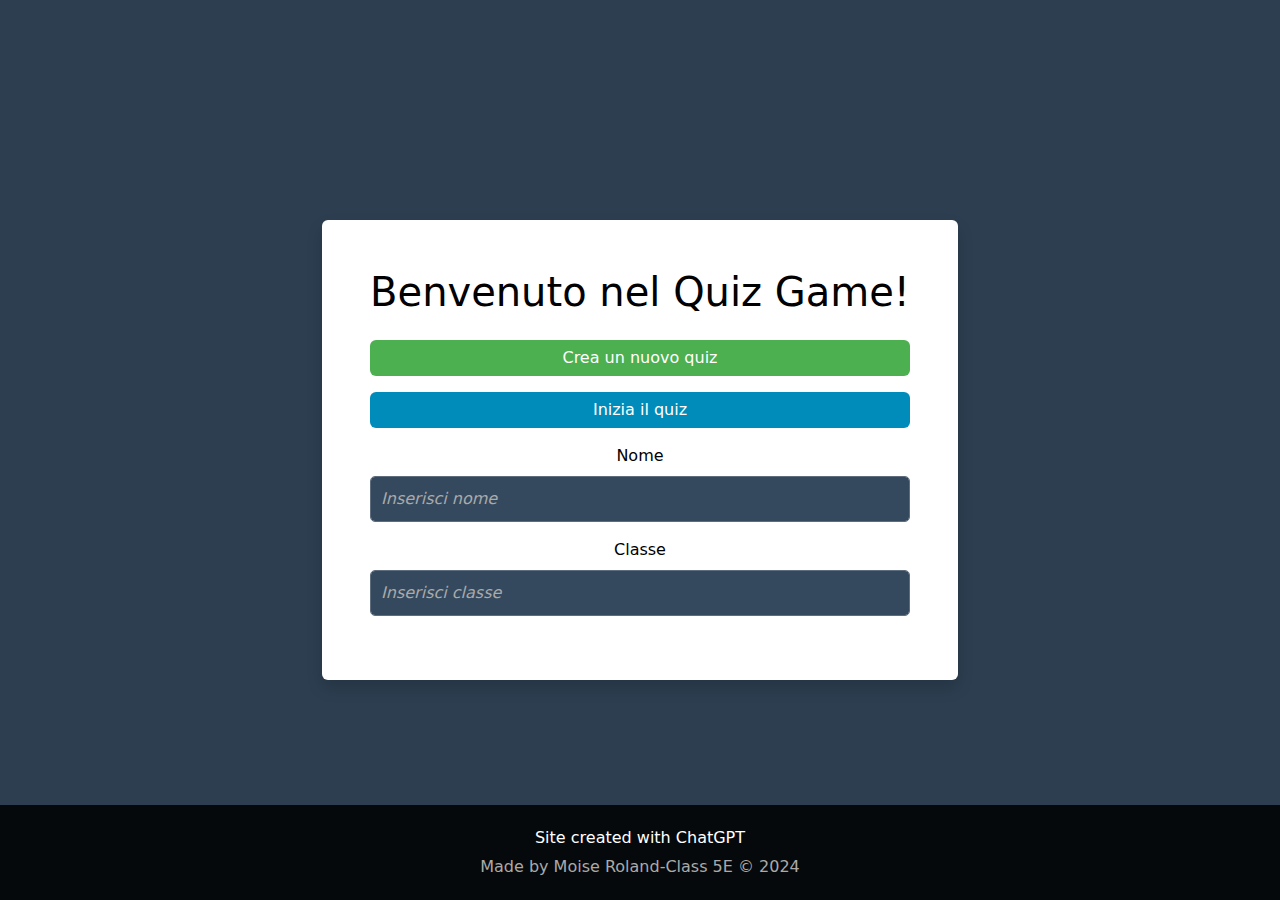
<file: AI_site/index.html>
<!DOCTYPE html>
<html lang="it">
<head>
    <!-- Impostazioni del carattere e della viewport per il supporto responsive -->
    <meta charset="UTF-8">
    <meta name="viewport" content="width=device-width, initial-scale=1.0">
    
    <!-- Titolo della pagina visualizzato nella scheda del browser -->
    <title>Quiz Game</title>
    
    <!-- Link al framework Bootstrap per stilizzare facilmente la pagina -->
    <link href="https://cdn.jsdelivr.net/npm/bootstrap@5.3.0-alpha1/dist/css/bootstrap.min.css" rel="stylesheet">
    
    <!-- Link al file CSS personalizzato per gli stili aggiuntivi -->
    <link rel="stylesheet" href="css/styles.css">
</head>
<body>
    <!-- Contenitore principale centrato verticalmente e orizzontalmente sulla pagina -->
    <div class="container d-flex justify-content-center align-items-center vh-100">
        
        <!-- Sezione del contenuto con uno sfondo, padding e bordo arrotondato -->
        <div class="text-center bg-body p-5 rounded shadow">
            
            <!-- Titolo della pagina che saluta l'utente -->
            <h1 class="mb-4 text-black">Benvenuto nel Quiz Game!</h1>
            
            <!-- Contenitore con disposizione verticale dei bottoni e dei campi di input -->
            <div class="d-flex flex-column">
                
                <!-- Pulsante per creare un nuovo quiz, reindirizza a 'creazione.html' -->
                <button 
                    id="createQuiz" 
                    class="btn btn-success mb-3"
                    onclick="window.location.href='creazione.html'">
                    Crea un nuovo quiz
                </button>

                <!-- Pulsante per iniziare il quiz, invoca la funzione 'startQuiz()' al click -->
                <button 
                    id="startQuiz" 
                    class="btn btn-primary mb-3"
                    onclick="startQuiz()">
                    Inizia il quiz
                </button>

                <!-- Campo di input per l'inserimento del nome dell'utente -->
                <div class="mb-3">
                    <label for="userName" class="form-label text-black">Nome</label>
                    <input 
                        type="text" 
                        class="form-control custom-input" 
                        id="userName" 
                        placeholder="Inserisci nome">
                </div>

                <!-- Campo di input per l'inserimento della classe dell'utente -->
                <div class="mb-3">
                    <label for="class" class="form-label text-black">Classe</label>
                    <input 
                        type="text" 
                        class="form-control custom-input" 
                        id="class" 
                        placeholder="Inserisci classe">
                </div>
            </div>
        </div>
    </div>

    <!-- Footer della pagina con il testo di copyright e la nota del sito -->
    <footer class="footer py-3">
        <div class="container text-center">
            <!-- Testo generico sul creatore del sito -->
            <p class="text-white">Site created with ChatGPT</p>
            
            <!-- Copyright e il nome del creatore -->
            <p class="text-muted">Made by Moise Roland-Class 5E &copy; 2024</p>
        </div>
    </footer>

    <!-- Collegamento al file JavaScript che gestisce la logica interattiva -->
    <script src="js/script.js"></script>
</body>
</html>
</file>
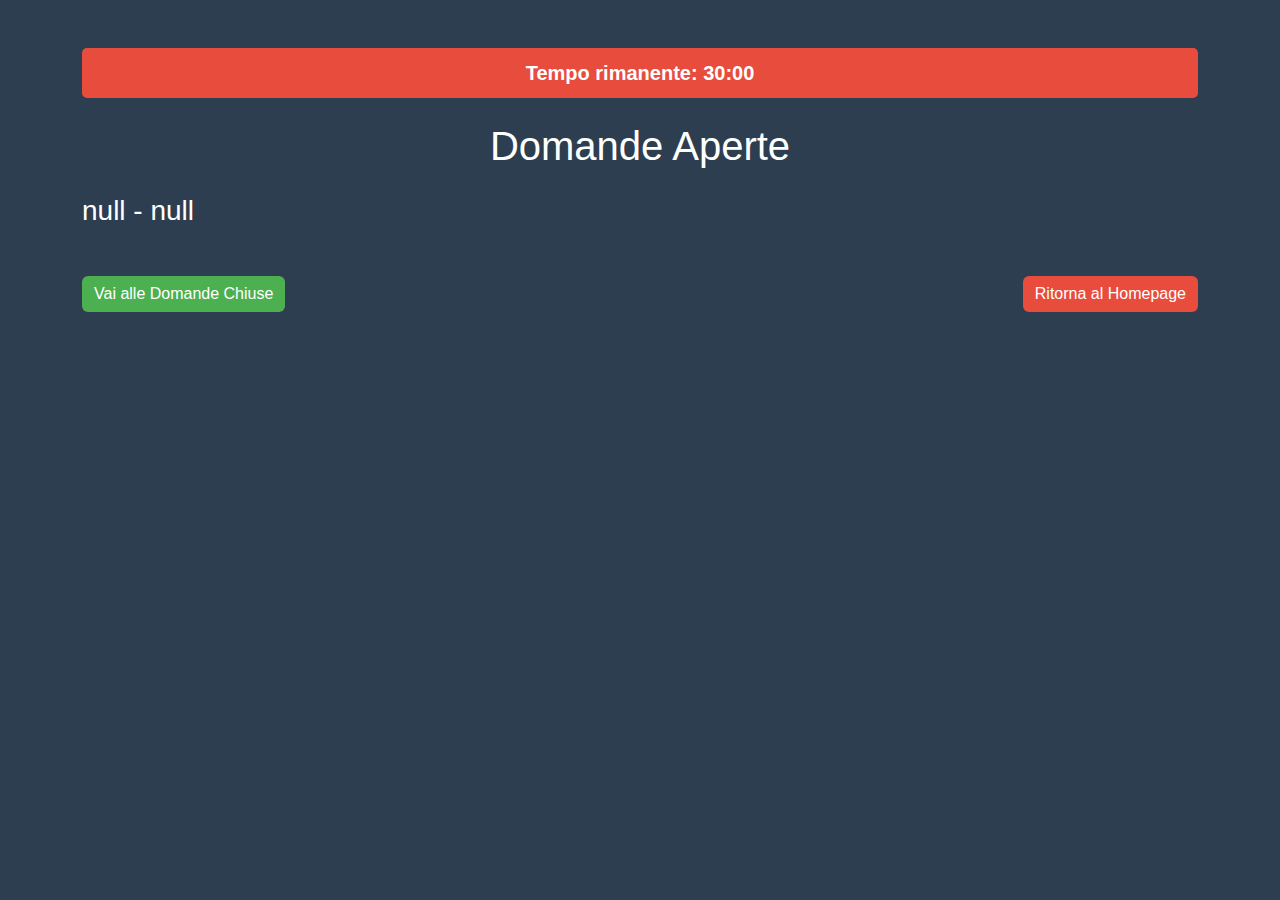
<file: AI_site/aperte.html>
<!DOCTYPE html>
<html lang="it">

<head>
    <meta charset="UTF-8">
    <meta name="viewport" content="width=device-width, initial-scale=1.0">
    <title>Domande Aperte</title>
    <link href="https://cdn.jsdelivr.net/npm/bootstrap@5.3.0-alpha1/dist/css/bootstrap.min.css" rel="stylesheet">
    <link rel="stylesheet" href="css/domande.css">
</head>

<body>
    <div class="container mt-5">
         <!-- Visualizzazione del timer -->
         <div id="timer" class="mb-4 text-white">
            Tempo rimanente: 30:00
        </div>
        <h1 class="text-center mb-4">Domande Aperte</h1>

        <div id="studentInfo" class="mb-4">
            <!-- Nome e Classe dello studente -->
        </div>

        <div id="openQuestionsContainer">
            <!-- Le domande aperte saranno inserite qui -->
        </div>

        <div class="d-flex justify-content-between">
            <button id="nextButton" class="btn btn-success mt-4">Vai alle Domande Chiuse</button>
            <button id="returnHome" class="btn btn-danger mt-4" onclick="window.location.href='index.html'">
                Ritorna al Homepage
            </button>
        </div>
    </div>


    <script src="js/aperte.js"></script>
</body>

</html>
</file>
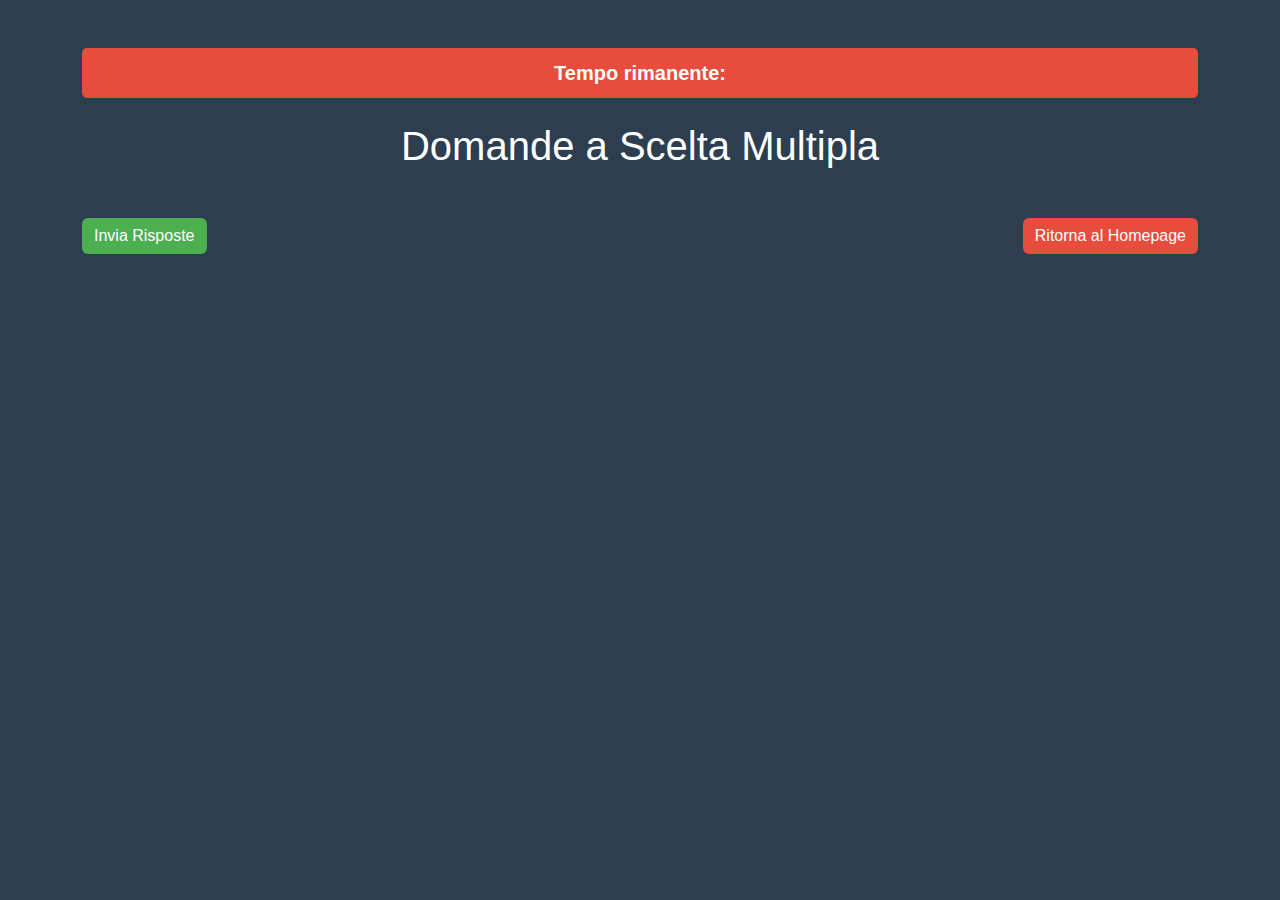
<file: AI_site/chiuse.html>
<!DOCTYPE html>
<html lang="it">

<head>
    <!-- Definisce il set di caratteri e la responsività per la visualizzazione su diversi dispositivi -->
    <meta charset="UTF-8">
    <meta name="viewport" content="width=device-width, initial-scale=1.0">
    
    <!-- Titolo della pagina che appare nella scheda del browser -->
    <title>Domande a Scelta Multipla</title>
    
    <!-- Link al CSS di Bootstrap per la stilizzazione della pagina -->
    <link href="https://cdn.jsdelivr.net/npm/bootstrap@5.3.0-alpha1/dist/css/bootstrap.min.css" rel="stylesheet">
    
    <!-- Link al CSS personalizzato per aggiungere stili personalizzati alla pagina -->
    <link rel="stylesheet" href="css/domande.css">
</head>

<body>
    <div class="container mt-5">
        
        <!-- Sezione per visualizzare il timer con il tempo rimanente -->
        <div id="timer" class="mb-4 text-white">
            Tempo rimanente:
        </div>
        
        <!-- Titolo principale della pagina con un margine inferiore -->
        <h1 class="text-center mb-4">Domande a Scelta Multipla</h1>
        
        <!-- Contenitore dove saranno inserite le domande a scelta multipla dinamicamente -->
        <div id="choiceQuestionsContainer">
            <!-- Le domande a scelta multipla saranno inserite qui tramite JavaScript -->
        </div>

        <!-- Sezione per i pulsanti di invio risposte e ritorno alla homepage -->
        <div class="d-flex justify-content-between">
            <!-- Pulsante per inviare le risposte -->
            <button id="submitChoiceAnswers" class="btn btn-success mt-4">Invia Risposte</button>
            
            <!-- Pulsante per tornare alla homepage -->
            <button id="returnHome" class="btn btn-danger mt-4" onclick="window.location.href='index.html'">
                Ritorna al Homepage
            </button>
        </div>
    </div>

    <!-- Collegamento al file JavaScript che gestisce le domande a scelta multipla -->
    <script src="js/chiuse.js"></script>
</body>

</html>
</file>
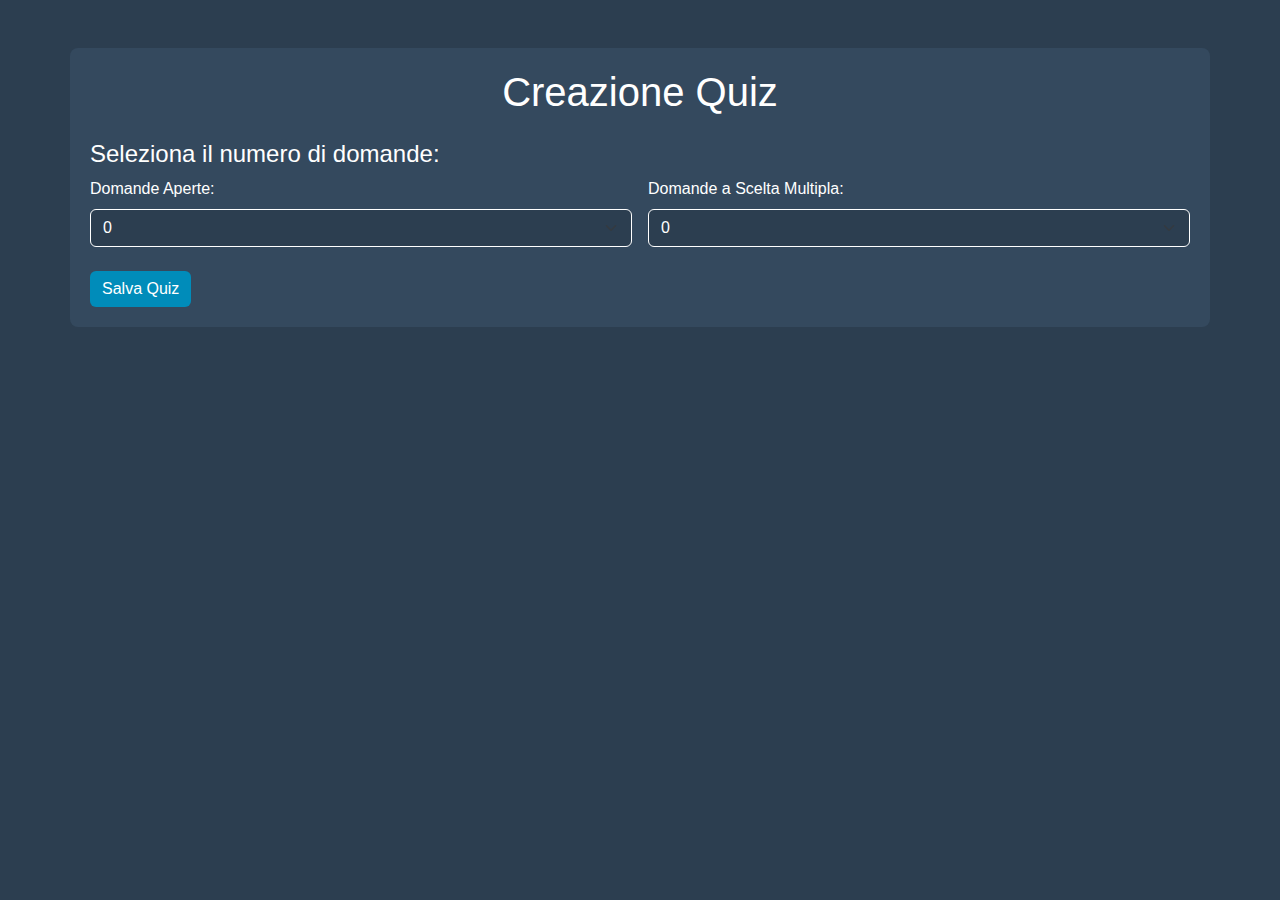
<file: AI_site/creazione.html>
<!DOCTYPE html>
<html lang="it">
<head>
    <meta charset="UTF-8">
    <meta name="viewport" content="width=device-width, initial-scale=1.0">
    <title>Creazione Quiz</title>
    <link href="https://cdn.jsdelivr.net/npm/bootstrap@5.3.0-alpha1/dist/css/bootstrap.min.css" rel="stylesheet">
    <link rel="stylesheet" href="css/creazione.css">
</head>
<body>
    <div class="container mt-5">
        <h1 class="text-center mb-4 text-black">Creazione Quiz</h1>

        <div class="mb-4">
            <h4>Seleziona il numero di domande:</h4>
            <div class="row g-3">
                <div class="col-md-6">
                    <label for="numAperte" class="form-label">Domande Aperte:</label>
                    <select id="numAperte" class="form-select">
                        <option value="0">0</option>
                        <option value="1">1</option>
                        <option value="2">2</option>
                        <option value="3">3</option>
                        <option value="4">4</option>
                        <option value="5">5</option>
                    </select>
                </div>
                <div class="col-md-6">
                    <label for="numScelta" class="form-label">Domande a Scelta Multipla:</label>
                    <select id="numScelta" class="form-select">
                        <option value="0">0</option>
                        <option value="1">1</option>
                        <option value="2">2</option>
                        <option value="3">3</option>
                        <option value="4">4</option>
                        <option value="5">5</option>
                    </select>
                </div>
            </div>
        </div>

        <div id="questionsContainer" class="mb-4">
            <!-- Le domande generate dinamicamente saranno inserite qui -->
        </div>

        <button id="saveQuiz" class="btn btn-primary">Salva Quiz</button>
    </div>

    <script src="js/creazione.js"></script>
</body>
</html>
</file>
<file: AI_site/css/styles.css>
/* Corpo della pagina */
body {
    background-color: #2C3E50; /* Colore di sfondo più scuro */
    color: white; /* Testo predefinito bianco */
}

/* Personalizzazione dei pulsanti */
.btn-success {
    background-color: #4CAF50; /* verde */
    border: none;
}

.btn-success:hover {
    background-color: #45a049; /* verde più scuro al passaggio del mouse */
}

.btn-primary {
    background-color: #008CBA; /* blu */
    border: none;
}

.btn-primary:hover {
    background-color: #007BB5; /* blu più scuro al passaggio del mouse */
}

/* Stile del titolo */
.text-black {
    color: black !important; /* Forza il colore nero */
}

/* Stile del contenitore (bg-body) */
.bg-body {
    background-color: #2C3E50; /* Stesso colore dello sfondo del body */
}

/* Personalizzazione della casella di input */
.custom-input {
    background-color: #34495E; /* Colore di sfondo più scuro */
    color: white; /* Testo bianco */
    border: 1px solid #5D6D7E; /* Bordo grigio chiaro */
    border-radius: 5px; /* Angoli arrotondati */
    padding: 10px; /* Spaziatura interna */
}

.custom-input::placeholder {
    color: #aaa; /* Colore del testo del placeholder */
    font-style: italic; /* Testo in corsivo per il placeholder */
}

.custom-input:focus {
    border-color: #4CAF50; /* Colore del bordo quando è selezionato */
    box-shadow: 0 0 5px rgba(76, 175, 80, 0.5); /* Ombra verde chiaro */
    outline: none; /* Rimuove il bordo predefinito */
}

/* Stile del footer */
.footer {
    background-color: rgba(0, 0, 0, 0.85); /* Footer con un nero non completamente opaco */
    color: white;
    position: absolute;
    bottom: 0;
    width: 100%;
}

.footer p {
    margin: 5px 0;
}

/* Testo grigio per il copyright */
.text-muted {
    color: #aaa !important;
}
</file>
<file: AI_site/css/domande.css>
/* Corpo della pagina */
body {
    background-color: #2C3E50; /* Colore di sfondo più scuro */
    color: white; /* Testo predefinito bianco */
    font-family: 'Arial', sans-serif;
}

/* Personalizzazione dei pulsanti */
.btn-success {
    background-color: #4CAF50; /* verde */
    border: none;
}

.btn-success:hover {
    background-color: #45a049; /* verde più scuro al passaggio del mouse */
}

.btn-primary {
    background-color: #008CBA; /* blu */
    border: none;
}

.btn-primary:hover {
    background-color: #007BB5; /* blu più scuro al passaggio del mouse */
}

/* Stile del titolo */
.text-black {
    color: black !important; /* Forza il colore nero */
}

/* Stile del contenitore (bg-body) */
.bg-body {
    background-color: #2C3E50; /* Stesso colore dello sfondo del body */
}

/* Personalizzazione della casella di input */
.custom-input {
    background-color: #34495E; /* Colore di sfondo più scuro */
    color: white; /* Testo bianco */
    border: 1px solid #5D6D7E; /* Bordo grigio chiaro */
    border-radius: 5px; /* Angoli arrotondati */
    padding: 10px; /* Spaziatura interna */
}

.custom-input::placeholder {
    color: #aaa; /* Colore del testo del placeholder */
    font-style: italic; /* Testo in corsivo per il placeholder */
}

.custom-input:focus {
    border-color: #4CAF50; /* Colore del bordo quando è selezionato */
    box-shadow: 0 0 5px rgba(76, 175, 80, 0.5); /* Ombra verde chiaro */
    outline: none; /* Rimuove il bordo predefinito */
}

/* Stile delle domande e risposte */
.question {
    background-color: #34495E;
    border: 1px solid #5D6D7E;
    border-radius: 5px;
    padding: 15px;
    margin-bottom: 15px;
    color: white;
    font-size: 18px;
}

/* Modifica al campo di risposta delle domande aperte */
.answer {
    background-color: #34495E; /* Colore di sfondo più scuro */
    color: white; /* Testo bianco */
    border: 1px solid #5D6D7E; /* Bordo grigio chiaro */
    border-radius: 5px; /* Angoli arrotondati */
    padding: 10px; /* Spaziatura interna */
    width: 100%; /* Rende il campo largo come il container */
    height: 150px; /* Aumenta l'altezza per permettere più testo */
    resize: vertical; /* Permette all'utente di ridimensionare la finestra verticalmente */
    word-wrap: break-word; /* Fa andare a capo automaticamente quando una parola è troppo lunga */
    overflow-wrap: break-word; /* Assicura che anche le parole troppo lunghe si spezzano se necessario */
}

.answer::placeholder {
    color: #aaa; /* Colore del testo del placeholder */
    font-style: italic; /* Testo in corsivo per il placeholder */
}

.answer:focus {
    border-color: #4CAF50; /* Colore del bordo quando è selezionato */
    box-shadow: 0 0 5px rgba(76, 175, 80, 0.5); /* Ombra verde chiaro */
    outline: none; /* Rimuove il bordo predefinito */
}

/* Stile per il pulsante rosso */
.btn-danger {
    background-color: #E74C3C; /* Colore rosso */
    border: none;
}

.btn-danger:hover {
    background-color: #C0392B; /* Colore rosso più scuro quando il mouse ci passa sopra */
}

/* Footer */
.footer {
    background-color: rgba(0, 0, 0, 0.85); /* Footer con un nero non completamente opaco */
    color: white;
    position: absolute;
    bottom: 0;
    width: 100%;
}

.footer p {
    margin: 5px 0;
}

/* Testo grigio per il copyright */
.text-muted {
    color: #aaa !important;
}
#timer {
    font-size: 20px;
    font-weight: bold;
    text-align: center;
    background-color: #E74C3C; /* Rosso per il timer */
    padding: 10px;
    border-radius: 5px;
}
</file>
<file: AI_site/css/creazione.css>
/* Corpo della pagina */
body {
    background-color: #2C3E50; /* Sfondo scuro */
    color: white; /* Testo predefinito bianco */
    font-family: Arial, sans-serif;
}

/* Colore degli header */
h1, h4 {
    color: white; /* Testo bianco */
}
/* Colore specifico per il titolo della pagina */
h1 {
    color: white !important; /* Forziamo il colore bianco */
}

/* Specifico per il titolo della pagina "Creazione Quiz" */
.container h1 {
    color: white !important; /* Forziamo il colore bianco */
}

/* Stile del contenitore principale */
.container {
    background-color: #34495E; /* Sfondo leggermente più scuro */
    padding: 20px;
    border-radius: 8px;
}

/* Stile per il selettore */
.form-select {
    background-color: #2C3E50; /* Sfondo nero */
    color: white; /* Testo bianco */
    border: 1px solid white; /* Bordo bianco */
}

.form-select:focus {
    border-color: #45a049; /* Bordo verde al focus */
    box-shadow: 0 0 5px #45a049;
}

/* Pulsanti */
.btn-primary {
    background-color: #008CBA;
    border: none;
}

.btn-primary:hover {
    background-color: #007BB5;
}

/* Testo nei form */
.form-label, .form-control {
    color: white;
}

/* Input box */
.form-control {
    background-color: #2C3E50; /* Sfondo nero */
    border: 1px solid white; /* Bordo bianco */
    color:white;
}
textarea.answer {
    color: white; /* Testo bianco */
    background-color: #34495E; /* Sfondo scuro per la risposta */
}
/* Modifica il colore dei placeholder nei campi di input */
.form-control::placeholder {
    color: #ffffff; /* Colore bianco per il testo del placeholder */
    font-style: italic; /* Facoltativo: rende il testo in corsivo */
}

/* Modifica anche il testo all'interno delle caselle di testo per le domande */
textarea.answer::placeholder {
    color: #ffffff; /* Colore bianco per il placeholder */
}


.form-control:focus {
    border-color: #45a049; /* Bordo verde al focus */
    box-shadow: 0 0 5px #45a049;
}
</file>
